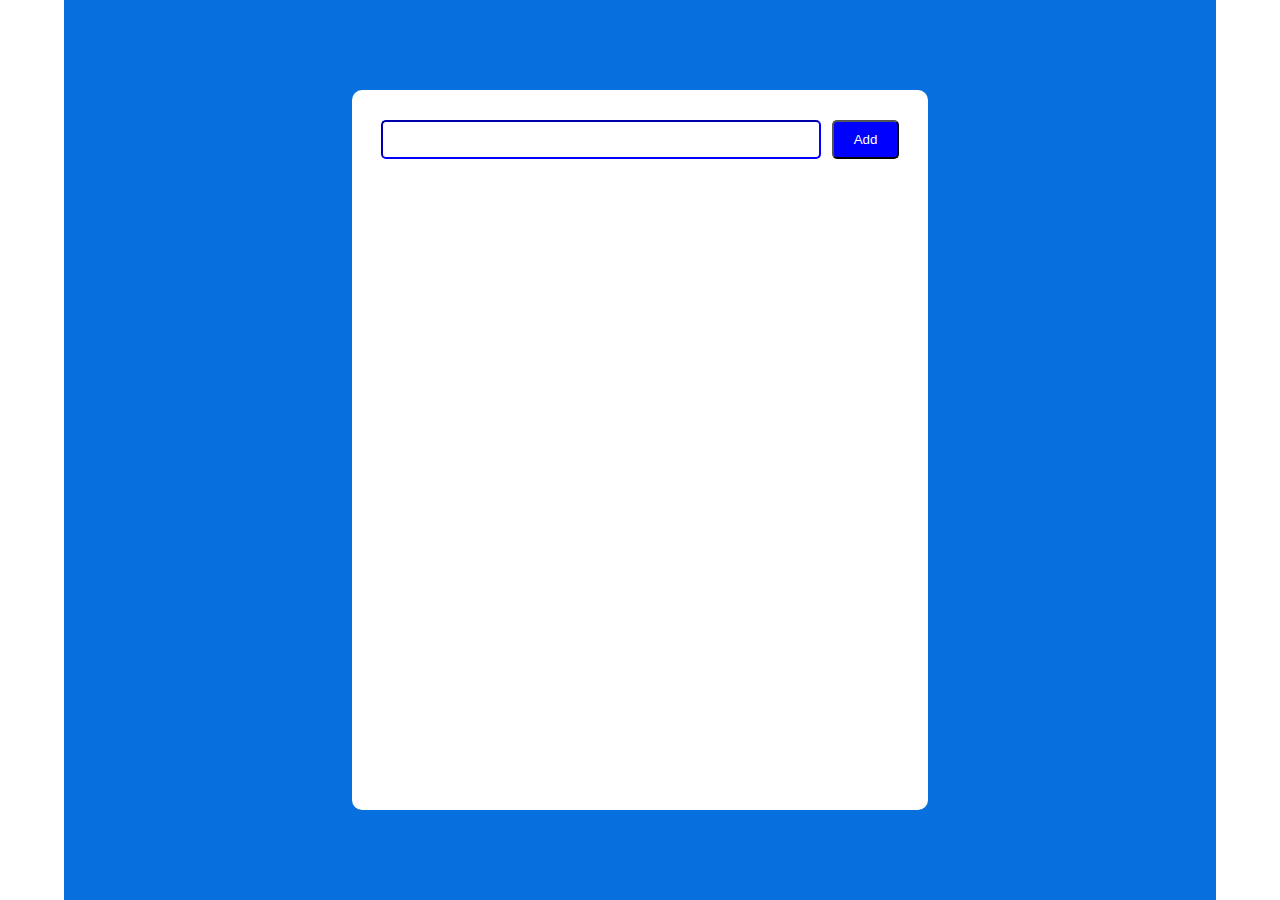
<file: assets/html/task1.html>
<!DOCTYPE html>
<html lang="en">
<head>
    <meta charset="UTF-8">
    <meta name="viewport" content="width=device-width, initial-scale=1.0">
    <title>JS 2</title>
    <link rel="stylesheet" href="../css/task1.css">
    <link rel="stylesheet" href="https://cdnjs.cloudflare.com/ajax/libs/font-awesome/6.6.0/css/all.min.css" integrity="sha512-Kc323vGBEqzTmouAECnVceyQqyqdsSiqLQISBL29aUW4U/M7pSPA/gEUZQqv1cwx4OnYxTxve5UMg5GT6L4JJg==" crossorigin="anonymous" referrerpolicy="no-referrer" />
    <script src="../js/task1.js" defer></script>
</head>

<body>

<div class="blueContainer">
    <div class="whiteContainer">
        <div class="ghostContainer">
            <div class="inputsContainer">
                <input type="text" name="" id="">

                <input type="submit" name="" id="" value="Add">
            </div>

            <div class="toDoContainer">
            </div>
        </div>
    </div>
</div>


    
</body>
</html>
</file>
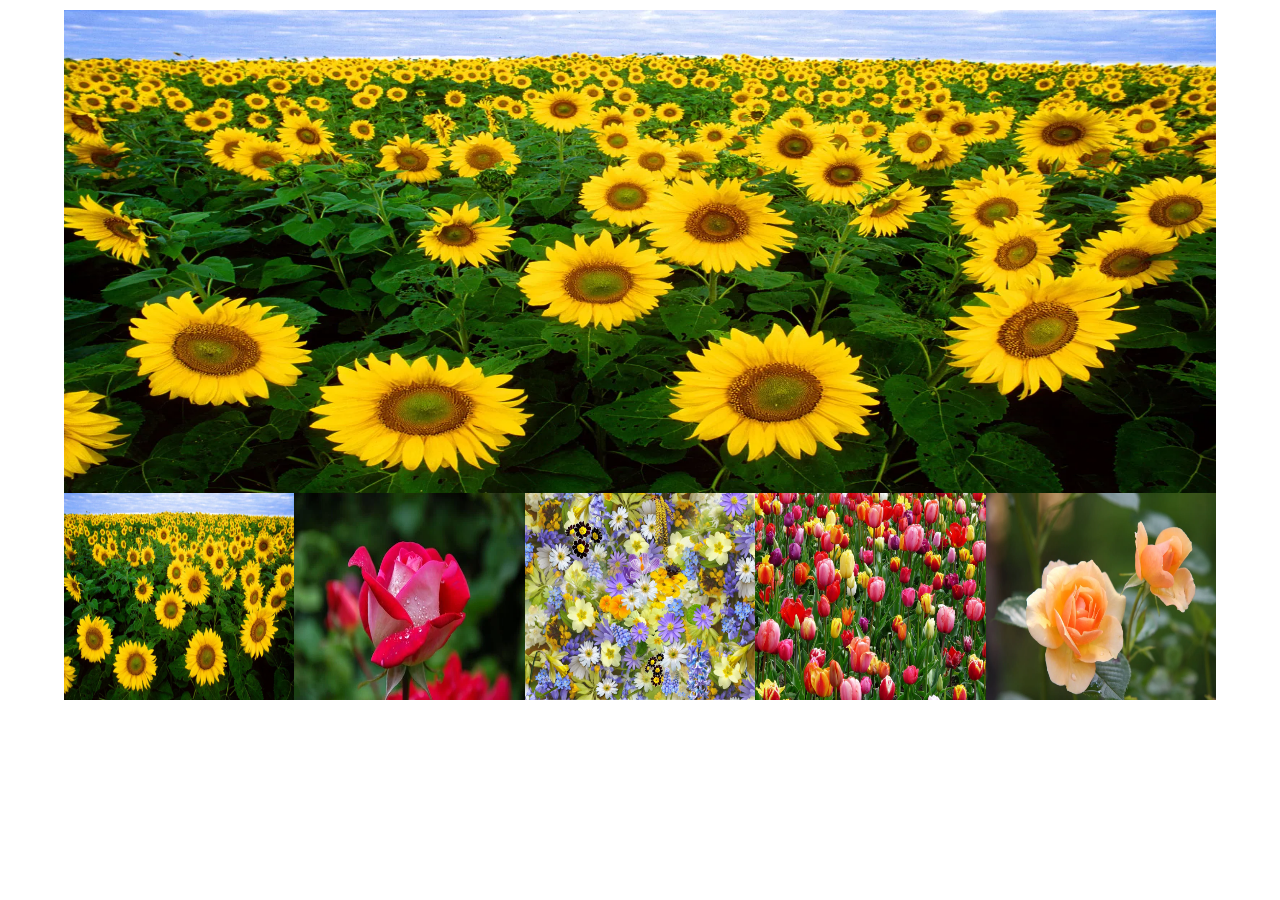
<file: assets/html/task2.html>
<!DOCTYPE html>
<html lang="en">
<head>
    <meta charset="UTF-8">
    <meta name="viewport" content="width=device-width, initial-scale=1.0">
    <title>JS 2</title>
    <link rel="stylesheet" href="../css/task2.css">
    <link rel="stylesheet" href="https://cdnjs.cloudflare.com/ajax/libs/font-awesome/6.6.0/css/all.min.css" integrity="sha512-Kc323vGBEqzTmouAECnVceyQqyqdsSiqLQISBL29aUW4U/M7pSPA/gEUZQqv1cwx4OnYxTxve5UMg5GT6L4JJg==" crossorigin="anonymous" referrerpolicy="no-referrer" />
    <script src="../js/task2.js" defer></script>
</head>

<body>


    <div class="container">
        <div class="main">
            <img src="../img/rose1.png" alt="">

            <a href="" id="left-arrow"><i class="fa-solid fa-arrow-left"></i></a>
            <a href="" id="right-arrow"><i class="fa-solid fa-arrow-right"></i></a>
        </div>

        <div class="all">
            <div><img src="../img/rose1.png" alt=""></div>
            <div><img src="../img/rose2.png" alt=""></div>
            <div><img src="../img/rose3.png" alt=""></div>
            <div><img src="../img/rose4.png" alt=""></div>
            <div><img src="../img/rose5.png" alt=""></div>
        </div>
    </div>

    
</body>
</html>
</file>
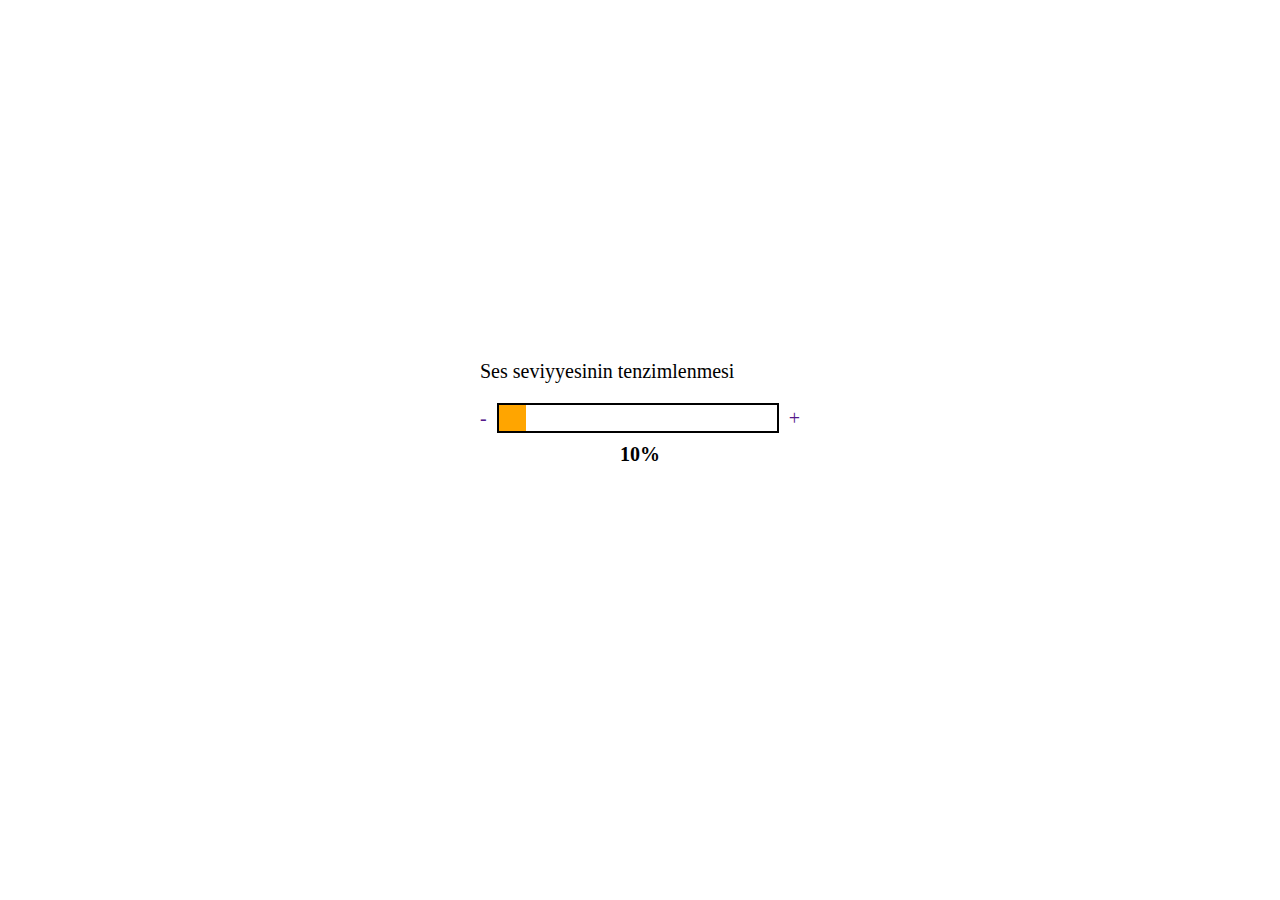
<file: assets/html/task4.html>
<!DOCTYPE html>
<html lang="en">
  <head>
    <meta charset="UTF-8" />
    <meta name="viewport" content="width=device-width, initial-scale=1.0" />
    <title>JS 2</title>
    <link rel="stylesheet" href="../css/task4.css" />
    <link
      rel="stylesheet"
      href="https://cdnjs.cloudflare.com/ajax/libs/font-awesome/6.6.0/css/all.min.css"
      integrity="sha512-Kc323vGBEqzTmouAECnVceyQqyqdsSiqLQISBL29aUW4U/M7pSPA/gEUZQqv1cwx4OnYxTxve5UMg5GT6L4JJg=="
      crossorigin="anonymous"
      referrerpolicy="no-referrer"
    />
    <script src="../js/task4.js" defer></script>
  </head>

  <body>
    <div class="container">
      Ses seviyyesinin tenzimlenmesi
      <div class="general">
        <a href="">-</a>

        <div class="first">

          <div class="second"></div>

        </div>

        <a href="">+</a>
      </div>

      <p>10%</p>

    </div>
  </body>
</html>
</file>
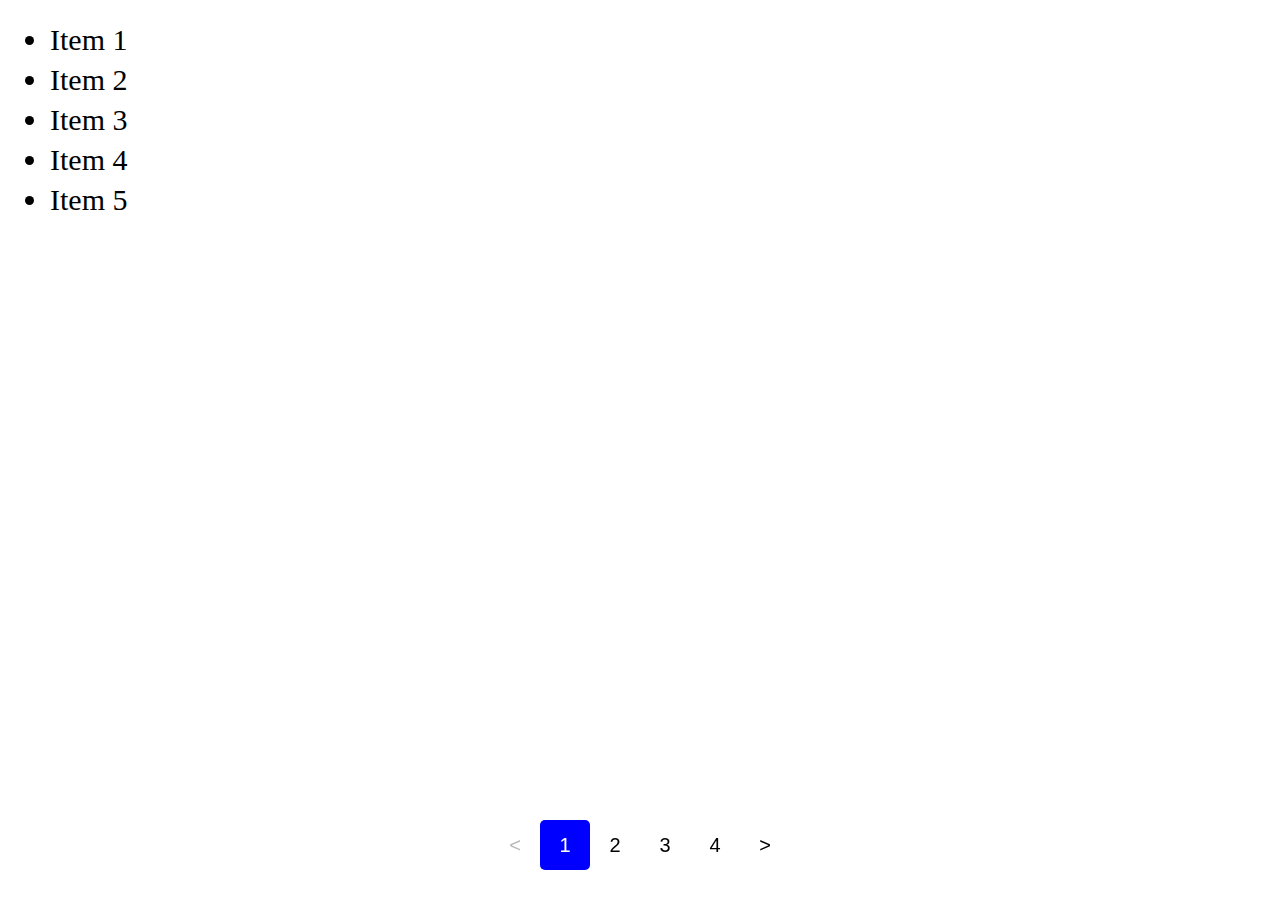
<file: assets/html/task5.html>
<!DOCTYPE html>
<html lang="en">
<head>
    <meta charset="UTF-8">
    <meta name="viewport" content="width=device-width, initial-scale=1.0">
    <title>JS 2</title>
    <link rel="stylesheet" href="../css/task5.css">
    <link rel="stylesheet" href="https://cdnjs.cloudflare.com/ajax/libs/font-awesome/6.6.0/css/all.min.css" integrity="sha512-Kc323vGBEqzTmouAECnVceyQqyqdsSiqLQISBL29aUW4U/M7pSPA/gEUZQqv1cwx4OnYxTxve5UMg5GT6L4JJg==" crossorigin="anonymous" referrerpolicy="no-referrer" />
    <script src="../js/task5.js" defer></script>
</head>

<body>

   <ul id="list">

   </ul>

   
<footer>

      <button class="btn" id="prev"><</button>
      
      <span id="btns">

      </span>

      <button class="btn" id="next">></button>

</footer>
</body>
</html>
</file>
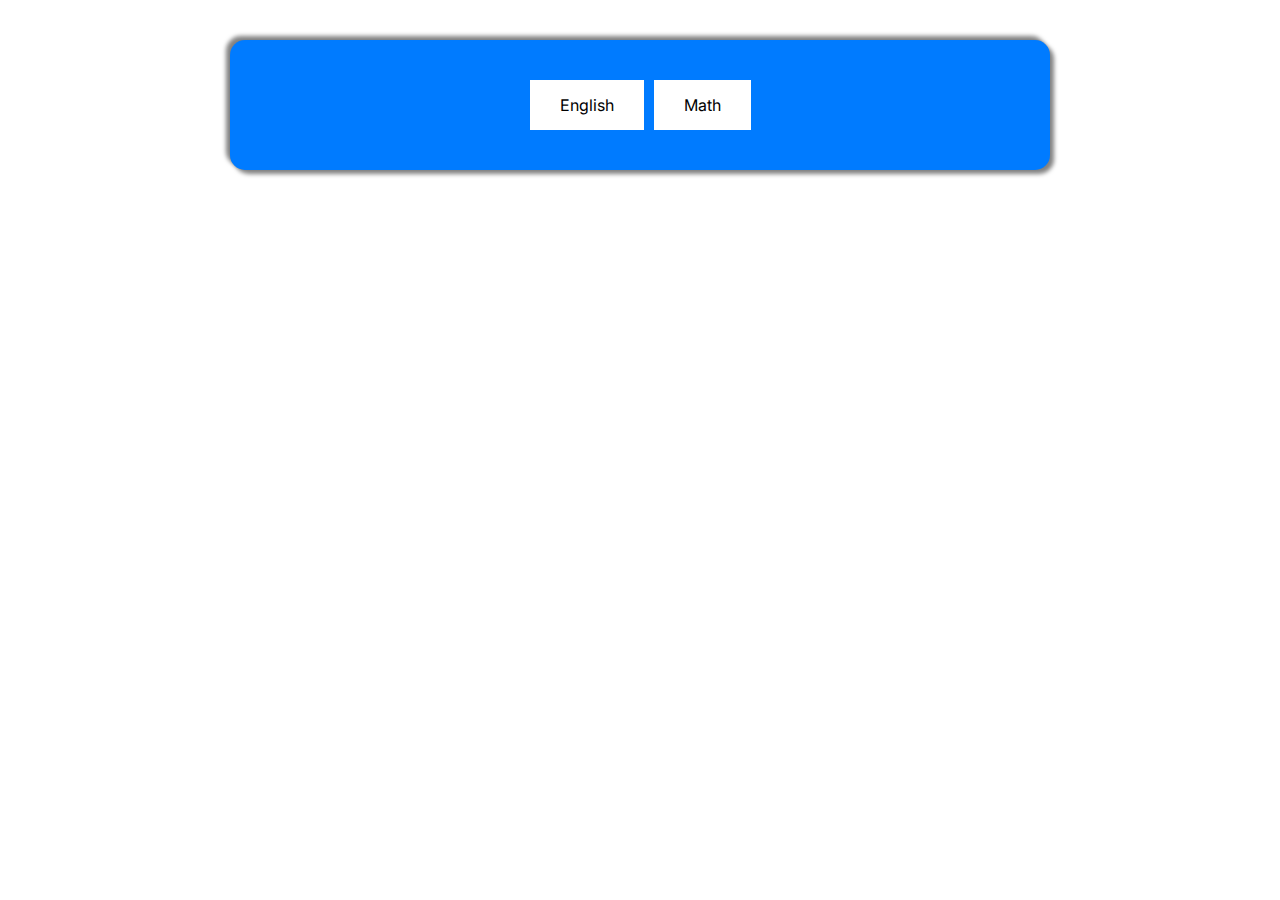
<file: assets/html/task6.html>
<!DOCTYPE html>
<html lang="en">
<head>
    <meta charset="UTF-8">
    <meta name="viewport" content="width=device-width, initial-scale=1.0">
    <title>JS 2</title>
    <link rel="stylesheet" href="../css/task6.css">
    <link rel="stylesheet" href="https://cdnjs.cloudflare.com/ajax/libs/font-awesome/6.6.0/css/all.min.css" integrity="sha512-Kc323vGBEqzTmouAECnVceyQqyqdsSiqLQISBL29aUW4U/M7pSPA/gEUZQqv1cwx4OnYxTxve5UMg5GT6L4JJg==" crossorigin="anonymous" referrerpolicy="no-referrer" />
    <script src="../js/task6.js" defer></script>
    
 
</head>

<body>

    
    <!-- Dom six  -->
    <section>
        <div class="container">     
            <div class="tabBoxOne">  
                <div class="tabContainerOne">  
                    <div class="tabOne">English</div>  
                    <div class="tabOne">Math</div>  
                </div>  
            </div>

            <div class="tabBoxTwo">  
                <div class="tabContainerTwo">
                    <div class="tabTwo">Easy</div>
                    <div class="tabTwo">Medium</div>
                    <div class="tabTwo">Hard</div>
                </div>  
            </div>

            <!-- Az/dili/Asan  -->

            <div id="Az/dili/Asan">
                <div class="quizBoxOne">
                    <div class="quizContainerOne">
                        <div class="questionBoxOne">1. Nece? Ne qeder? Necenci? suallari hansi nitq hissesinin suallaridir?</div>
                        <div class="optionsBoxOne">
                            <!-- <div class="optionBoxOne"></div>
                            <div class="optionBoxOne"></div>   
                            <div class="optionBoxOne"></div>
                            <div class="optionBoxOne"></div> -->
                        </div>
                        <div class="navigationBox">
                            <div class="arrowLeft"><svg xmlns="http://www.w3.org/2000/svg" viewBox="0 0 512 512"><!--!Font Awesome Free 6.6.0 by @fontawesome - https://fontawesome.com License - https://fontawesome.com/license/free Copyright 2024 Fonticons, Inc.--><path d="M512 256A256 256 0 1 0 0 256a256 256 0 1 0 512 0zM215 127c9.4-9.4 24.6-9.4 33.9 0s9.4 24.6 0 33.9l-71 71L392 232c13.3 0 24 10.7 24 24s-10.7 24-24 24l-214.1 0 71 71c9.4 9.4 9.4 24.6 0 33.9s-24.6 9.4-33.9 0L103 273c-9.4-9.4-9.4-24.6 0-33.9L215 127z"/></svg></div>
                            <div class="pageBox">
                            
                            </div>
                            <div class="arrowRight"><svg xmlns="http://www.w3.org/2000/svg" viewBox="0 0 512 512"><!--!Font Awesome Free 6.6.0 by @fontawesome - https://fontawesome.com License - https://fontawesome.com/license/free Copyright 2024 Fonticons, Inc.--><path d="M0 256a256 256 0 1 0 512 0A256 256 0 1 0 0 256zM297 385c-9.4 9.4-24.6 9.4-33.9 0s-9.4-24.6 0-33.9l71-71L120 280c-13.3 0-24-10.7-24-24s10.7-24 24-24l214.1 0-71-71c-9.4-9.4-9.4-24.6 0-33.9s24.6-9.4 33.9 0L409 239c9.4 9.4 9.4 24.6 0 33.9L297 385z"/></svg></div>
                        </div>
                    </div>
                </div>

           
            </div>

  
         
            <!-- Results  -->

            <div class="resultsContainer" id="resultsContainer">
                <h1>Netice</h1>
                <p>Duz cavablarin sayi: <span class="resultBox" id="correct"></span></p>
                <p>Sehv cavablarin sayi: <span class="resultBox" id="wrong"></span></p>
                <p>Cavablandirilmayan sual sayi: <span class="resultBox" id="blank"></span></p>
                <p>Umumi netice: <span class="resultBox" id="result"></span></p>
            </div>
    


</body>
</file>
<file: assets/css/task1.css>
* {
  margin: 0;
  padding: 0;
  box-sizing: border-box;
}

.blueContainer {
  background-color: rgb(7, 111, 222);
  width: 90%;
  height: 100vh;
  margin: auto;
  display: flex;
  justify-content: center;
  align-items: center;
}

.whiteContainer {
  width: 50%;
  height: 80%;
  background-color: white;
  border-radius: 10px;
}

.ghostContainer {
  width: 90%;
  padding: 30px 0;
  margin: auto;
}

.inputsContainer {
  width: 100%;
  display: flex;
  justify-content: space-between;
}

.inputsContainer input {
  padding: 10px 10px;
}

.inputsContainer input:first-child {
  border-color: blue;
  border-radius: 5px;
  width: 85%;
  outline-color: blue;
}

.inputsContainer input:last-child {
  border-radius: 5px;
  background-color: blue;
  width: 13%;
  color: white;
}

.toDoContainer {
  width: 100%;
  padding-top: 80px;
}

#to-do {
  background-color: lightskyblue;
  border: 2px solid grey;
  border-radius: 5px;
  padding: 10px;
  margin: 5px;
  display: flex;
  justify-content: space-between;
  align-items: center;
}

#to-do a {
  color: white;
  padding: 10px 15px;
  background-color: blue;
  border-radius: 5px;
}
</file>
<file: assets/css/task2.css>
* {
    margin: 0;
    padding: 0;
    box-sizing: border-box;
}

.container {
    width: 90%;
    height: 700px;
    margin: auto;
    padding-top: 10px ;
}

.main {
    width: 100%;
    height: 70%;
    position: relative;
}

.main img{
    width: 100%;
    height: 100%;
    margin: auto;
}

.main a{
    position: absolute;
    top: 250px;
    color: white;
    font-size: 27px;
    padding: 10px 20px;
}

.main a:hover{
    background-color: black;
}

#left-arrow {
    left: 20px;
}

#right-arrow {
    right: 20px;
}

.all {
    width: 100%;
    height: 30%;
    display: flex;
}

.all div{
    width: 20%;
    height: 100%;
}

.all div img{
    width: 100%;
    height: 100%;
}
</file>
<file: assets/css/task4.css>
* {
  margin: 0;
  padding: 0;
  box-sizing: border-box;
}

.container {
  width: 25%;
  margin: 40vh auto;
  font-size: 20px;
}

.general {
    display: flex;
    align-items: center;
    margin-top: 20px;
    width: 100%;
}

.first {
  width: 100%;
  height: 30px;
  border: 2px solid black;
  margin: 0 10px;
}

.second {
  width: 10%;
  height: 100%;
  background-color: orange;
}

a {
  text-decoration: none;
}

p {
    text-align: center;
    margin-top: 10px;
    font-weight: bolder;
}
</file>
<file: assets/css/task5.css>
* {
    margin: 0;
    padding: 0;
    box-sizing: border-box;
}

ul{
    margin-left: 50px; 
    margin-top: 20px;
    font-size: 30px;
    line-height: 40px;
}

.active {
    background-color: blue;
    color: white;
    border-radius: 5px;
    padding: 5px 10px;
}

footer {
    width: 100%;
    position: fixed;
    bottom: 0;
    margin-bottom: 30px;
    display: flex;
    justify-content: center;
}


button {
    height: 50px;
    width: 50px;
    font-size: 20px;
    background: none;
    border: none;
}
</file>
<file: assets/css/task6.css>
@import url("https://fonts.googleapis.com/css2?family=Inter:wght@100..900&display=swap");


* {
  margin: 0;
  padding: 0;
  box-sizing: border-box;
  font-family: "Inter", sans-serif;
}

html{
    scroll-behavior: smooth;
}

.container{
  width: 80%;
  margin: auto;
}


/* Dom six  */

/* Box one  */

.tabBoxOne {  
  background-color: #007bff;
  padding: 40px;  
  width: 80%;  
  margin: 40px auto;  
  border-radius: 15px;  
  box-shadow: 4px 4px 4px rgb(6, 5, 5, 0.5), -4px -4px 4px rgb(6, 5, 5, 0.5);  
}  
  
.tabContainerOne {  
  display: flex;  
  justify-content: center;  
  align-items: center;
}  
  
.tabOne {  
  background-color: #ffffff;
  padding: 15px 30px;  
  border: none;  
  cursor: pointer;  
  font-size: 16px;  
  margin-right: 10px;  
}  
  
.tabOne:last-child {  
  margin-right: 0;  
}

.tabOne:hover{
  background-color: rgb(224, 240, 253);
}

/* Box two  */

.tabBoxTwo {  
  background-color: #007bff;
  padding: 40px;  
  width: 80%;  
  margin: 40px auto;  
  border-radius: 15px;  
  box-shadow: 4px 4px 4px rgb(6, 5, 5, 0.5), -4px -4px 4px rgb(6, 5, 5, 0.5); 
  display: none;
}  

.tabContainerTwo{
  display: flex;  
  justify-content: center;  
  align-items: center;
}
  
.tabTwo {  
  background-color: #ffffff;
  border: none;  
  padding: 15px 30px;  
  font-size: 16px;  
  cursor: pointer;  
  margin-right: 10px;  
}  
  
.tabTwo:last-child {  
  margin-right: 0;  
}  

.tabTwo:hover{
  background-color: rgb(224, 240, 253);
}
  

/* Quiz boxs  */


.quizBoxOne{
  background-color: #007bff;
  padding: 30px;  
  width: 80%;  
  margin: 30px auto;  
  border-radius: 15px;  
  box-shadow: 4px 4px 4px rgb(6, 5, 5, 0.5), -4px -4px 4px rgb(6, 5, 5, 0.5); 
  display: none;
}

.quizContainerOne {
  padding: 10px;
  border-radius: 10px;
}

.questionBoxOne {
  width: 80%;
  background-color: #0651c9;
  color: white;
  margin: auto;
  padding: 10px;
  border-radius: 5px;
  margin-bottom: 20px;
  font-size: 18px;
  text-align: center;
  box-shadow: 4px 4px 4px rgb(6, 5, 5, 0.5), -4px -4px 4px rgb(6, 5, 5, 0.5);
}

.optionsBoxOne {
  width: 90%;
  display: flex;
  margin: auto;
  justify-content: space-around;
  flex-wrap: wrap;
  margin-bottom: 20px;
  gap: 10px;
}

.optionBoxOne {
  width: 45%;
  height: 40px;
  border-radius: 5px;
  cursor: pointer;
  border: 1px solid white;
  color: white;
  font-size: 20px;
  text-align: center;
  padding-top: 7px;
}

.optionBoxOne:hover {
  background-color: #0065d1;
}

.navigationBox {
  width: 90%;
  margin: auto;
  display: flex;
  justify-content: space-between;
  align-items: center;
}

.arrowLeft , .arrowRight{
  width: 45px;
  height: 45px;
  background-color: white;
  cursor: pointer;
  margin: 0 10px;
  /* border: 1px solid white; */
  border-radius: 50%;
}
.arrowLeft img{
  width: 100%;
  height: 100%;
}

.arrowRight img{
  width: 100%;
  height: 100%;
}

.arrowLeft:hover{
  background-color: rgb(224, 240, 253);
}

.arrowRight:hover{
  background-color: rgb(224, 240, 253);
}

.pageBox{
  display: flex;
  justify-content: space-between;
  align-items: center;
}

.pageListBox {
  width: 35px;
  height: 35px;
  text-align: center;
  background-color: black;
  color: white;
  padding-top: 7px;
  border-radius: 50%;
  margin: 0 5px;
  cursor: pointer;
  transition: background-color 0.3s;
}

.pageListBox:hover {
  background-color: green;
}


/* Results Box  */


.resultsContainer {
  background-color: #007bff;
  padding: 50px;  
  width: 80%;  
  margin: 30px auto;  
  border-radius: 15px;  
  box-shadow: 4px 4px 4px rgb(6, 5, 5, 0.5), -4px -4px 4px rgb(6, 5, 5, 0.5); 
  text-align: center;
  color: white;
  display: none;
}

.resultsContainer h1 {
  margin-bottom: 40px;
  font-size: 30px;
}

.resultsContainer p {
  margin: 15px 0;
  font-size: 18px;
  font-weight: bold;
}

.resultBox {
  color: black;
  font-weight: bold;
}





.true:hover{
  background-color: green;
}

.false:hover{
  background-color: red;
}

.btn-active{
  background-color: green;
}
</file>
